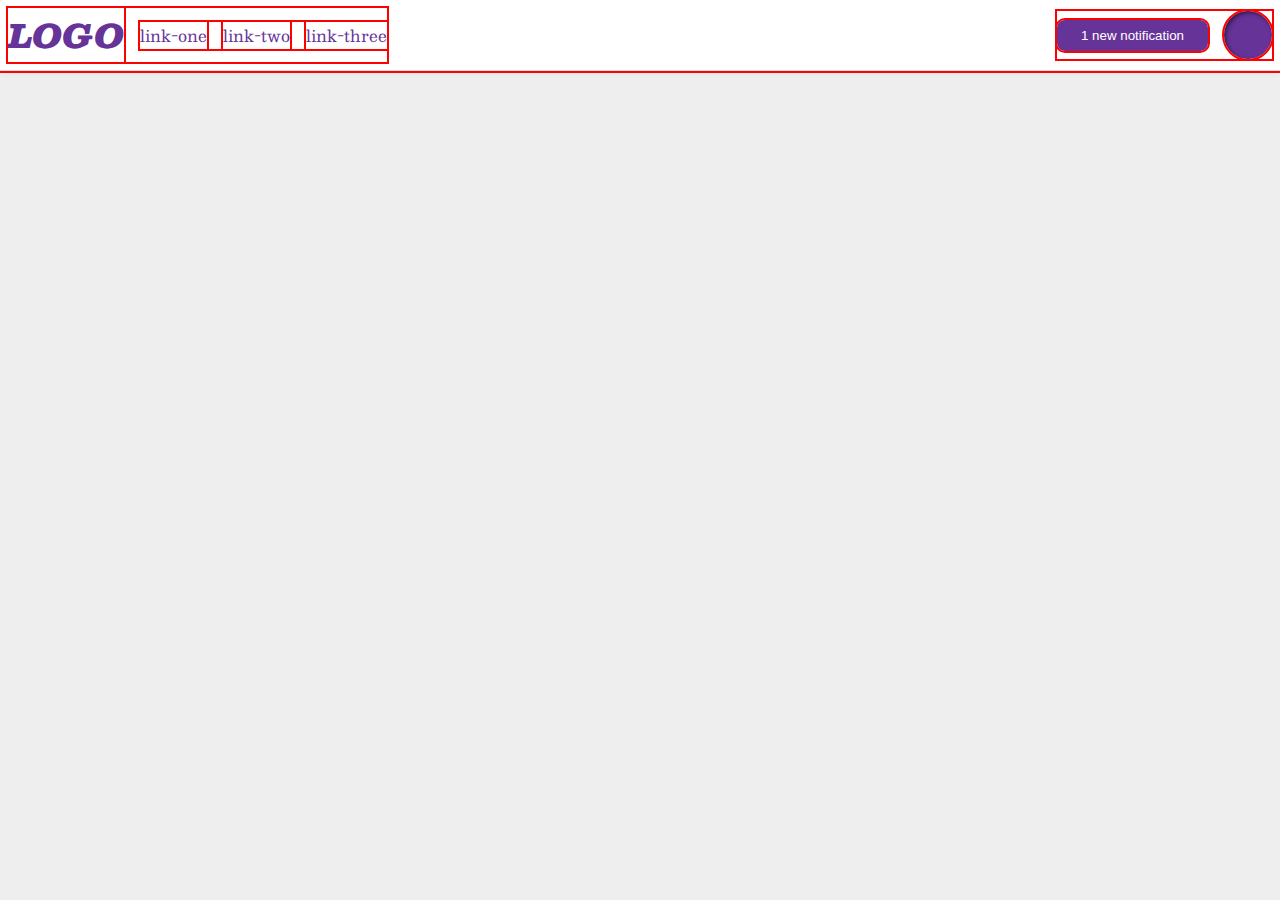
<file: flex/03-flex-header-2/index.html>
<!DOCTYPE html>
<html lang="en">
  <head>
    <meta charset="UTF-8">
    <meta http-equiv="X-UA-Compatible" content="IE=edge">
    <meta name="viewport" content="width=device-width, initial-scale=1.0">
    <title>Flex Header 2</title>
    <link rel="stylesheet" href="style.css">
  </head>
  <body>
    <div class="header">
      <div class="left-side">
        <div class="logo">
          LOGO
        </div>
        <ul class="links">
          <li><a href="https://google.com">link-one</a></li>
          <li><a href="https://google.com">link-two</a></li>
          <li><a href="https://google.com">link-three</a></li>
        </ul>
      </div>
      <div class="right-side">
        <button class="notifications">
          1 new notification
        </button>
        <div class="profile-image"></div>
      </div>
    </div>
  </body>
</html>
</file>
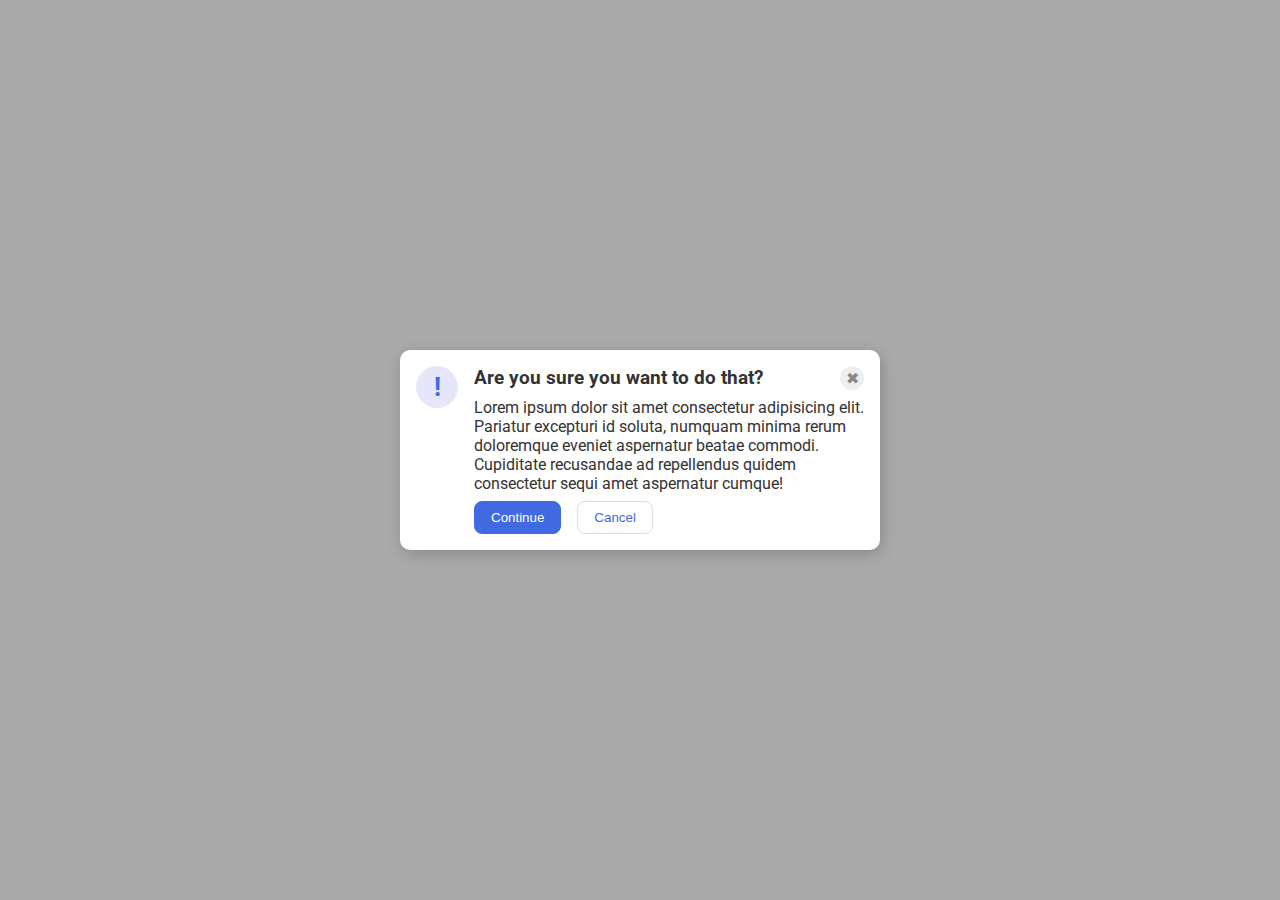
<file: flex/05-flex-modal/index.html>
<!DOCTYPE html>
<html lang="en">
  <head>
    <meta charset="UTF-8">
    <meta http-equiv="X-UA-Compatible" content="IE=edge">
    <meta name="viewport" content="width=device-width, initial-scale=1.0">
    <link rel="stylesheet" href="style.css">
    <title>Modal</title>
  </head>
  <body>
    <div class="modal">
      <div class="left">
        <div class="icon">!</div>
      </div>
      <div class="right">
        <div class="top">
          <div class="header">Are you sure you want to do that?</div>
          <div class="cbutton"><button class="close-button">✖</button></div>
        </div>
        <div class="text">Lorem ipsum dolor sit amet consectetur adipisicing elit. Pariatur excepturi id soluta, numquam minima rerum doloremque eveniet aspernatur beatae commodi. Cupiditate recusandae ad repellendus quidem consectetur sequi amet aspernatur cumque!</div>
        <div class="button-row">
          <button class="continue">Continue</button>
          <button class="cancel">Cancel</button>
        </div>
      </div>
    </div>
  </body>
</html>
</file>
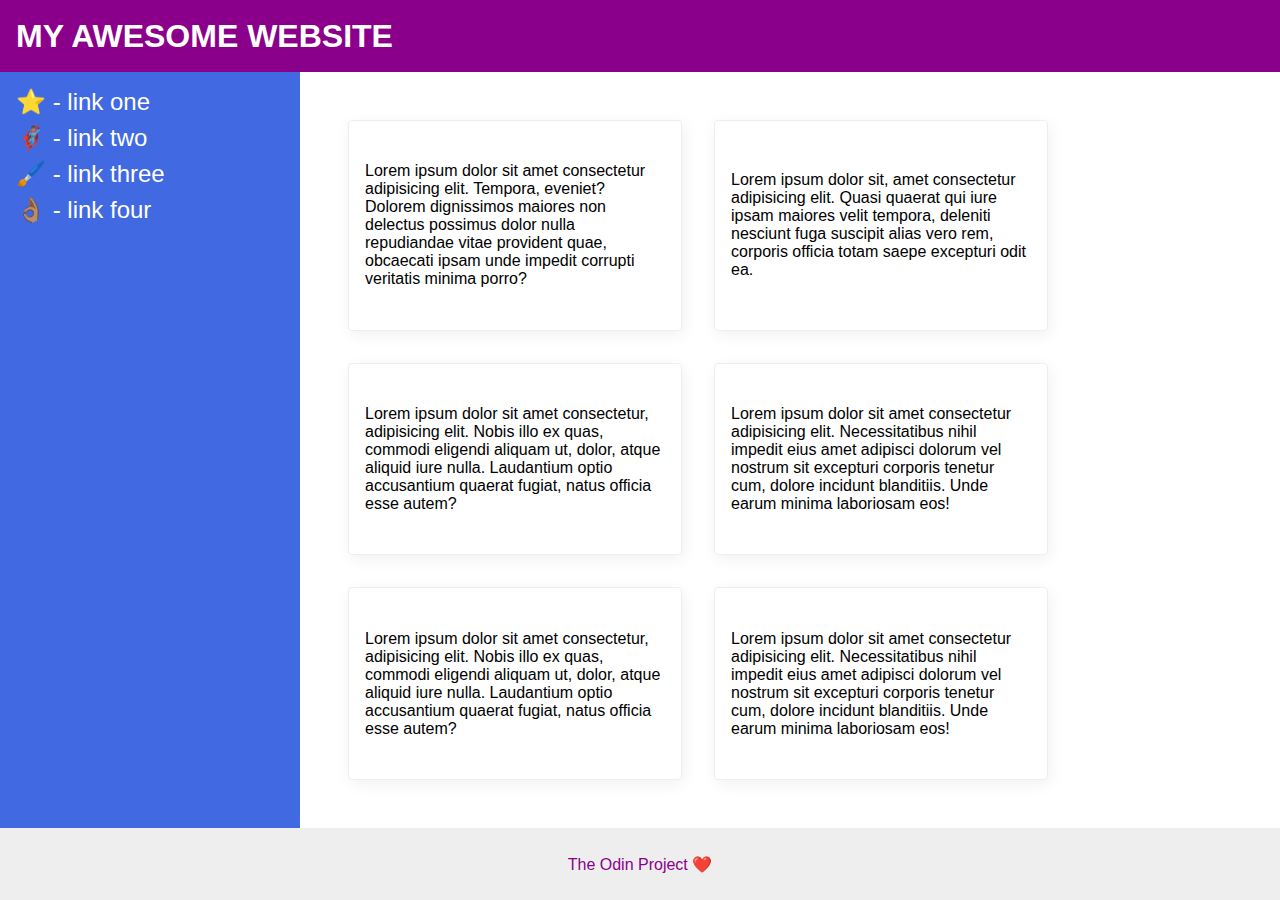
<file: flex/07-flex-layout-2/index.html>
<!DOCTYPE html>
<html lang="en">
  <head>
    <meta charset="UTF-8">
    <meta http-equiv="X-UA-Compatible" content="IE=edge">
    <meta name="viewport" content="width=device-width, initial-scale=1.0">
    <title>The Holy Grail</title>
    <link rel="stylesheet" href="style.css">
  </head>
  <body>
    <div class="header">
      MY AWESOME WEBSITE
    </div>
    
    <div class="content">
    <div class="sidebar">
      <ul>
        <li><a href="#">⭐ - link one</a></li>
        <li><a href="#">🦸🏽‍♂️ - link two</a></li>
        <li><a href="#">🖌️ - link three</a></li>
        <li><a href="#">👌🏽 - link four</a></li>
      </ul>
    </div>
    <div class="card-div">
    <div class="card">Lorem ipsum dolor sit amet consectetur adipisicing elit. Tempora, eveniet? Dolorem dignissimos maiores non delectus possimus dolor nulla repudiandae vitae provident quae, obcaecati ipsam unde impedit corrupti veritatis minima porro?</div>
    <div class="card">Lorem ipsum dolor sit, amet consectetur adipisicing elit. Quasi quaerat qui iure ipsam maiores velit tempora, deleniti nesciunt fuga suscipit alias vero rem, corporis officia totam saepe excepturi odit ea.</div>
    <div class="card">Lorem ipsum dolor sit amet consectetur, adipisicing elit. Nobis illo ex quas, commodi eligendi aliquam ut, dolor, atque aliquid iure nulla. Laudantium optio accusantium quaerat fugiat, natus officia esse autem?</div>
    <div class="card">Lorem ipsum dolor sit amet consectetur adipisicing elit. Necessitatibus nihil impedit eius amet adipisci dolorum vel nostrum sit excepturi corporis tenetur cum, dolore incidunt blanditiis. Unde earum minima laboriosam eos!</div>
    <div class="card">Lorem ipsum dolor sit amet consectetur, adipisicing elit. Nobis illo ex quas, commodi eligendi aliquam ut, dolor, atque aliquid iure nulla. Laudantium optio accusantium quaerat fugiat, natus officia esse autem?</div>
    <div class="card">Lorem ipsum dolor sit amet consectetur adipisicing elit. Necessitatibus nihil impedit eius amet adipisci dolorum vel nostrum sit excepturi corporis tenetur cum, dolore incidunt blanditiis. Unde earum minima laboriosam eos!</div>
      </div>
  </div>

    <div class="footer">
      The Odin Project ❤️
    </div>
  </body>
</html>
</file>
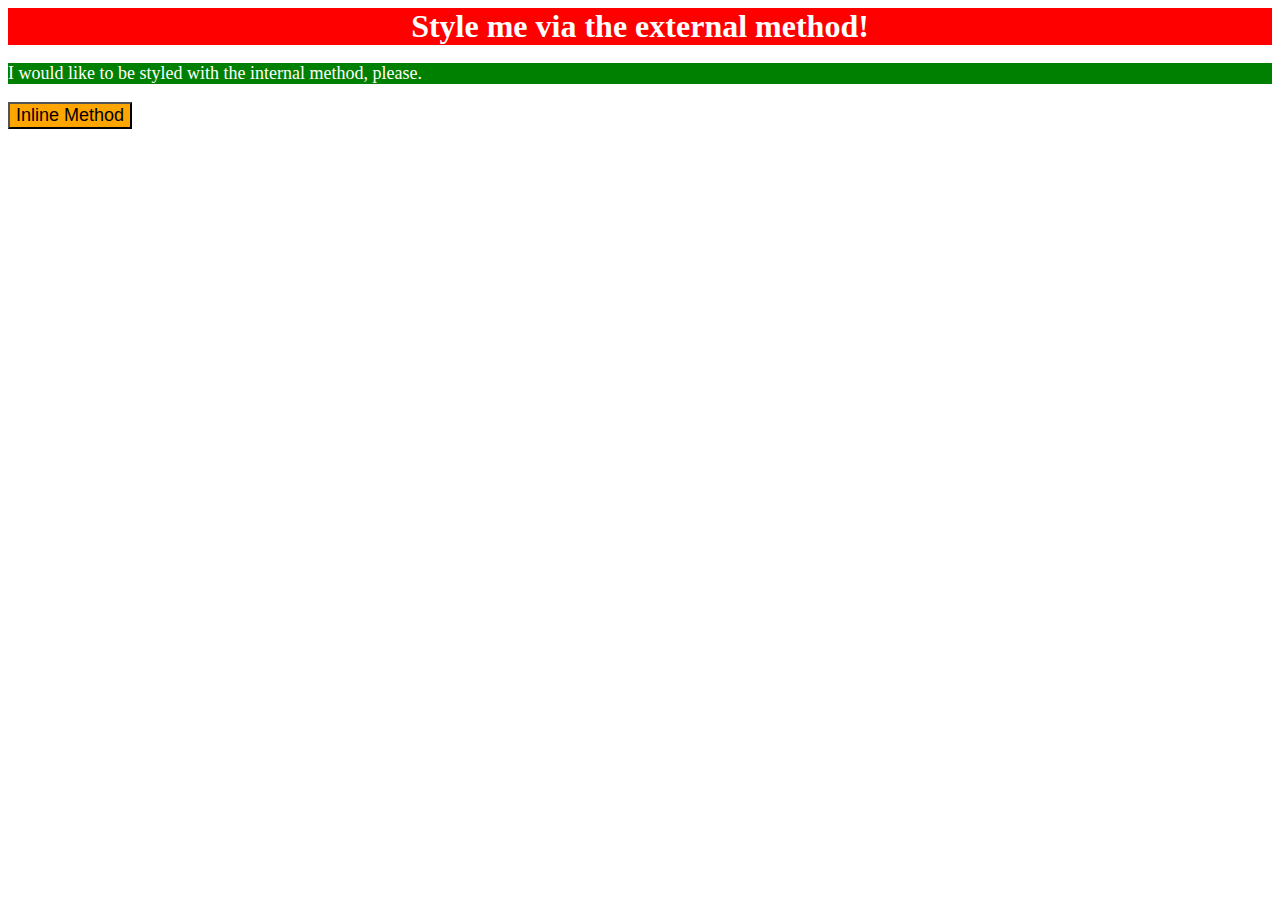
<file: foundations/01-css-methods/index.html>
<!DOCTYPE html>
<html lang="en">
  <head>
    <style>
      p {
        font-size: 18px;
        background-color: green;
        color: white;
      }
    </style>
    <meta charset="UTF-8">
    <meta http-equiv="X-UA-Compatible" content="IE=edge">
    <meta name="viewport" content="width=device-width, initial-scale=1.0">
    <link rel="stylesheet" href="styles.css">
    <title>Methods for Adding CSS</title>
  </head>
  <body>
    <div>Style me via the external method!</div>
    <p>I would like to be styled with the internal method, please.</p>
    <button style="background-color: orange; font-size: 18px;">Inline Method</button>
  </body>
</html>
</file>
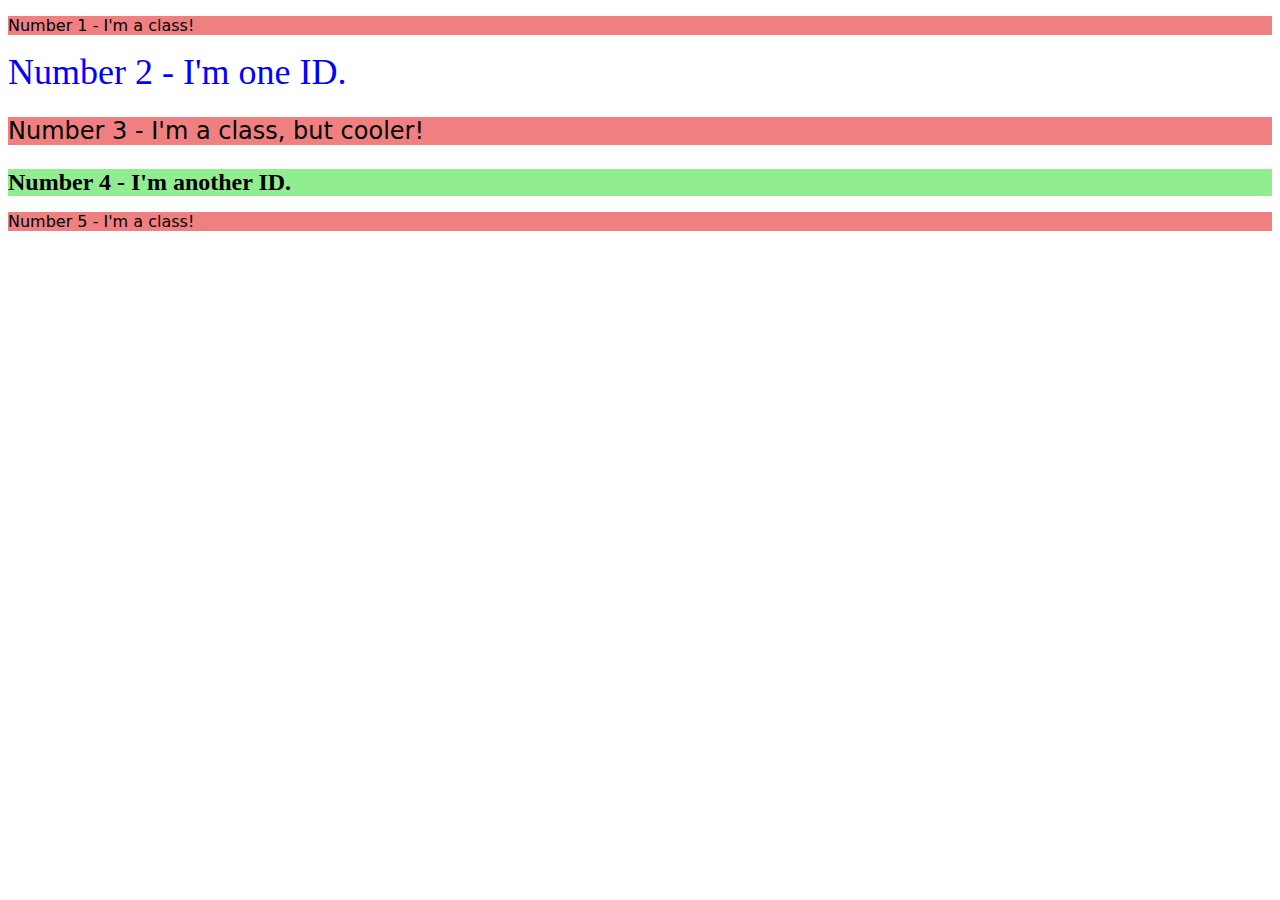
<file: foundations/02-class-id-selectors/index.html>
<!DOCTYPE html>
<html lang="en">
  <head>
    <meta charset="UTF-8">
    <meta http-equiv="X-UA-Compatible" content="IE=edge">
    <meta name="viewport" content="width=device-width, initial-scale=1.0">
    <title>Class and ID Selectors</title>
    <link rel="stylesheet" href="style.css">
  </head>
  <body>
    <p class="odd">Number 1 - I'm a class!</p>
    <div id="divtwo">Number 2 - I'm one ID.</div>
    <p class="odd twofourpx">Number 3 - I'm a class, but cooler!</p>
    <div class="twofourpx" id="divfour">Number 4 - I'm another ID.</div>
    <p class="odd">Number 5 - I'm a class!</p>
  </body>
</html>
</file>
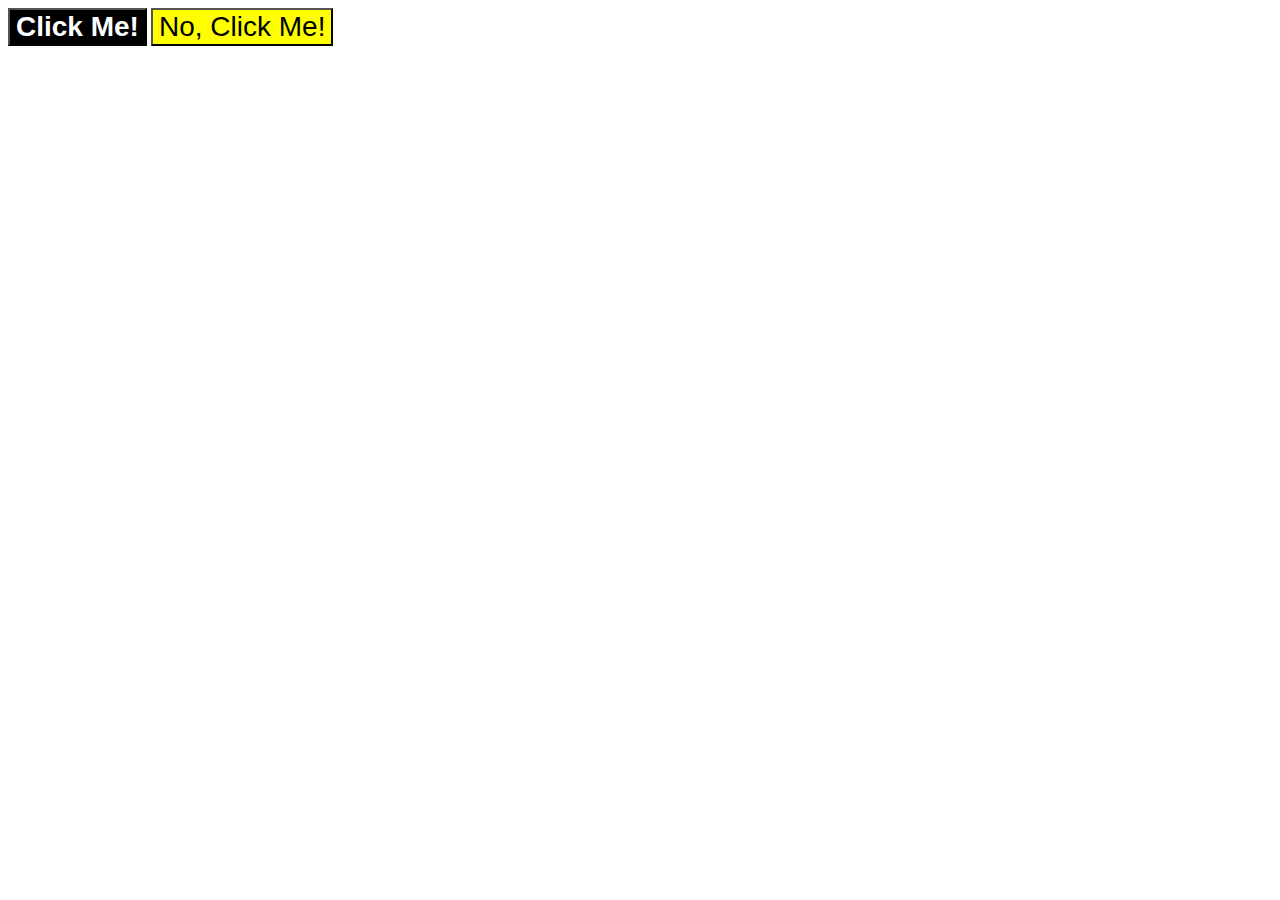
<file: foundations/03-grouping-selectors/index.html>
<!DOCTYPE html>
<html lang="en">
  <head>
    <meta charset="UTF-8">
    <meta http-equiv="X-UA-Compatible" content="IE=edge">
    <meta name="viewport" content="width=device-width, initial-scale=1.0">
    <title>Grouping Selectors</title>
    <link rel="stylesheet" href="style.css">
  </head>
  <body>
    <button class="buttonone">Click Me!</button>
    <button class="buttontwo">No, Click Me!</button>
  </body>
</html>
</file>
<file: flex/03-flex-header-2/style.css>
/* this is some magical font-importing.  
you'll learn about it later. */
@import url('https://fonts.googleapis.com/css2?family=Besley:ital,wght@0,400;1,900&display=swap');

* {
  outline: 2px solid red;
}

body {
  margin: 0;
  background: #eee;
  font-family: Besley, serif;
}

.header {
  display: flex;
  justify-content: space-between;
  align-items: center;
  background: white;
  border-bottom: 1px solid #ddd;
  box-shadow: 0 0 8px rgba(0,0,0,.1);
  padding: 8px;
}

.profile-image {
  background: rebeccapurple;
  box-shadow: inset 2px 2px 4px rgba(0,0,0,.5);
  border-radius: 50%;
  width: 48px;
  height: 48px;
}

.logo {
  color: rebeccapurple;
  font-size: 32px;
  font-weight: 900;
  font-style: italic;
}

.left-side,
.right-side {
  display: flex;
  align-items: center;
  gap: 16px;
}

button {
  border: none;
  border-radius: 8px;
  background: rebeccapurple;
  color: white;
  padding: 8px 24px;
  gap: 16px;
}

a {
  /* this removes the line under our links */
  text-decoration: none;
  color: rebeccapurple;
}

ul {
  display: flex;
  list-style-type: none;
  padding: 0px;
  margin: 0px;
  gap: 16px;
}
</file>
<file: flex/05-flex-modal/style.css>
@import url('https://fonts.googleapis.com/css2?family=Roboto:wght@400;700&display=swap');

html, body {
  height: 100%;
}

body {
  font-family: Roboto, sans-serif;
  margin: 0;
  background: #aaa;
  color: #333;
  /* I'll give you this one for free lol */
  display: flex;
  align-items: center;
  justify-content: center;
}

.modal {
  background: white;
  width: 480px;
  border-radius: 10px;
  box-shadow: 2px 4px 16px rgba(0,0,0,.2);
  display: flex;
}

.right {
  display: flex;
  flex-direction: column;
  gap: 8px;
  margin-top: 16px;
  margin-bottom: 16px;
  padding-right: 16px;
}

.left {
  justify-items: center;
}

.top {
  display: flex;
  justify-content: space-between;
}

.header {
  font-size: 19px;
  font-weight: bold;
}

.button-row {
  display: flex;
  gap: 16px;
}

.icon {
  color: royalblue;
  font-size: 26px;
  font-weight: 700;
  background: lavender;
  width: 42px;
  height: 42px;
  border-radius: 50%;
  display: flex;
  align-items: center;
  justify-content: center;
  margin: 16px;
}

.close-button {
  background: #eee;
  border-radius: 50%;
  color: #888;
  font-weight: 400;
  font-size: 16px;
  height: 24px;
  width: 24px;
  display: flex;
  align-items: center;
  justify-content: center;
  border: 1px solid #eee;
  padding: 0;
}

button {
  cursor: pointer;
  padding: 8px 16px;
  border-radius: 8px;
}

button.continue {
  background: royalblue;
  border: 1px solid royalblue;
  color: white;
}

button.cancel {
  background: white;
  border: 1px solid #ddd;
  color: royalblue;
}
</file>
<file: flex/07-flex-layout-2/style.css>
body {
  font-family: -apple-system, BlinkMacSystemFont, 'Segoe UI', Roboto, Oxygen, Ubuntu, Cantarell, 'Open Sans', 'Helvetica Neue', sans-serif;
  margin: 0;
  min-height: 100vh;
  display: flex;
  flex-direction: column;
}

ul {
  list-style-type: none;
  padding: 0px;
  margin: 0px;
}

li {
  padding-bottom: 8px;
}

a {
  font-size: 24px;
  color: white;
  text-decoration-line: none;
}

.header {
  height: 72px;
  font-size: 32px;
  font-weight: 900;
  background: darkmagenta;
  color: white;
  align-content: center;
  padding-left: 16px;
}

.footer {
  display: flex;
  height: 72px;
  background: #eee;
  color: darkmagenta;
  align-items: center;
  justify-content: center;
}

.sidebar {
  flex-shrink: 0;
  width: 300px;
  background: royalblue;
  box-sizing: border-box;
  padding: 16px;
}

.card {
  border: 1px solid #eee;
  box-shadow: 2px 4px 16px rgba(0,0,0,.06);
  border-radius: 4px;
  width: 300px;
  justify-content: center;
  align-content: center;
  padding: 16px;
}

.content,
.card-div {
  display: flex;
}

.content {
  flex: auto
}

.card-div {
  flex-direction: row;
  flex-wrap: wrap;
  padding: 48px;
  gap: 32px;
}
</file>
<file: foundations/01-css-methods/styles.css>
div {
    background-color: red;
    color: white;
    font-size: 32px;
    text-align: center;
    font-weight: bold;
}
</file>
<file: foundations/02-class-id-selectors/style.css>
.odd {
    background-color: lightcoral;
    font-family: Verdana, DejaVu Sans, sans-serif;
}

.twofourpx {
    font-size: 24px;
}

#divtwo {
    color: blue;
    font-size: 36px;
}

#divfour {
    background-color: lightgreen;
    font-weight: bold;
}
</file>
<file: foundations/03-grouping-selectors/style.css>
.buttonone,
.buttontwo {
    font-size: 28px;
    font-family: Helvetica, 'Times New Roman', Times, sans-serif;
}

.buttonone {
    background-color: black;
    color: white;
    font-weight: bold;
}

.buttontwo {
    background-color: yellow;
}
</file>
